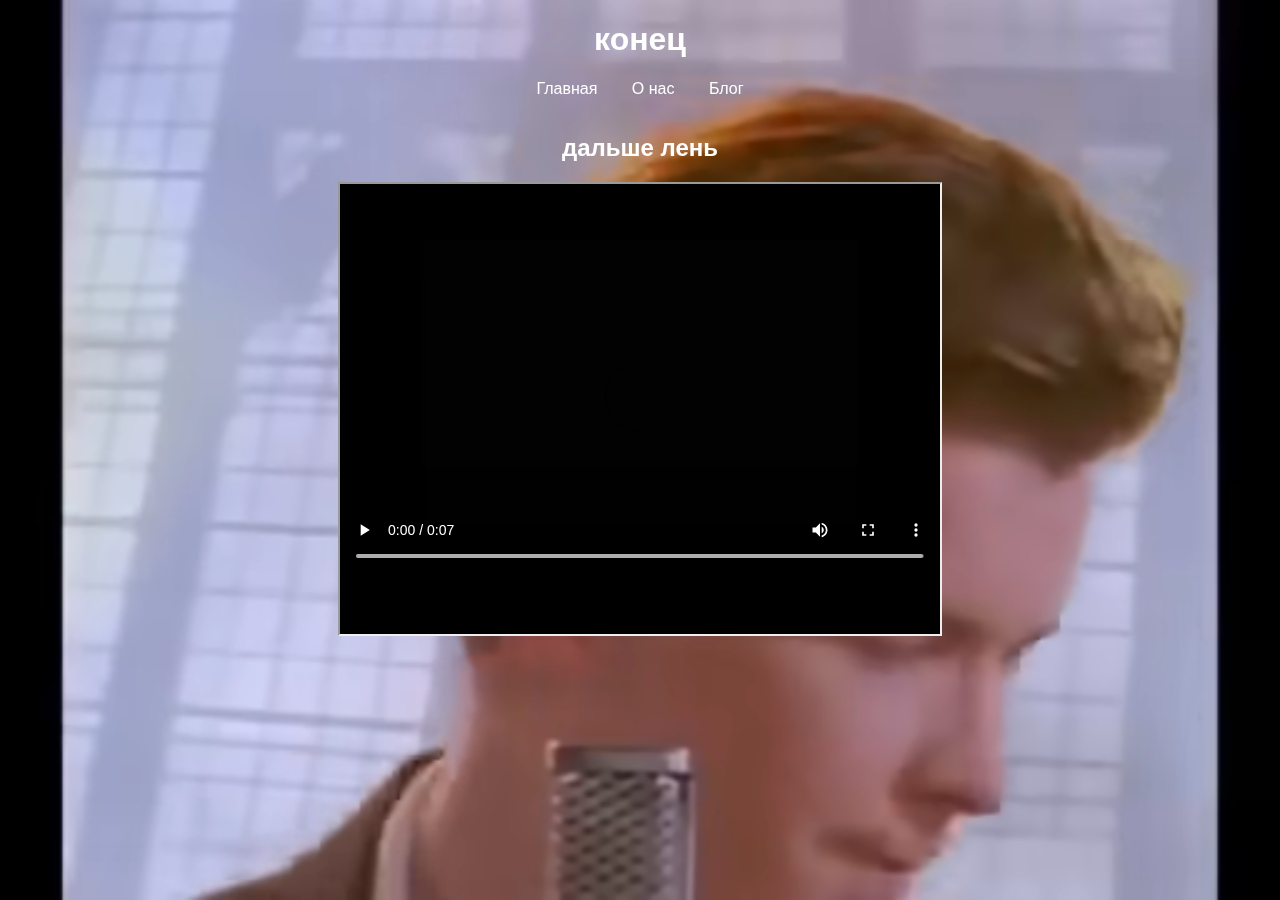
<file: contact.html>
<!DOCTYPE html>
<html lang="ru">
<head>
    <meta charset="UTF-8">
    <title>конец</title>
    <link rel="stylesheet" href="styles.css">
</head>
<body>
    <header>
        <h1>конец</h1>
        <nav>
            <ul>
                <li><a href="index.html">Главная</a></li>
                <li><a href="about.html">О нас</a></li>
                <li><a href="blog.html">Блог</a></li>
            </ul>
        </nav>
    </header>
    <main>
        <h2>дальше лень</h2>
        <iframe src="video/rl.mp4" width="600" height="450"></iframe>
    </main>
    <div class="video-background">
        <video autoplay muted loop>
            <source src="video/rl.mp4" type="video/mp4">
            Ваш браузер не поддерживает видео.
        </video>
    </div>
</body>
</html>
</file>
<file: styles.css>
html, body {
    height: 100%;
    margin: 0;
    padding: 0;
    display: flex;
    flex-direction: column;
    font-family: Arial, sans-serif;
    text-align: center;
    color: white;
}

/* Фоновое видео */
.video-background {
    position: fixed;
    top: 0;
    left: 0;
    width: 100%;
    height: 100%;
    overflow: hidden;
    z-index: -1;
}
.video-background video {
    width: 100%;
    height: 100%;
    object-fit: cover;
}

/* Крутящийся логотип (по оси Y) */
.logo-container {
    position: absolute;
    top: 125px;
    left: 50%;
    transform: translateX(-50%);
    width: 100px;
    height: 100px;
    perspective: 1000px;
}
.rotating-logo {
    width: 100%;
    height: 100%;
    animation: spinY 3s linear infinite;
}
@keyframes spinY {
    from { transform: rotateY(0deg); }
    to { transform: rotateY(360deg); }
}

/* Меню */
nav ul {
    list-style: none;
    padding: 0;
}
nav ul li {
    display: inline;
    margin: 0 15px;
}
nav ul li a {
    color: white;
    text-decoration: none;
}

/* Полупрозрачная таблица */
.table-container {
    position: relative;
    margin: 300px auto;
    width: fit-content;
    background: rgba(0, 0, 0, 0.5);
    padding: 10px;
    border-radius: 10px;
}
table {
    border-collapse: collapse;
    width: 100%;
}
td {
    border: 1px solid white;
    padding: 10px;
    text-align: center;
}

/* Футер */
footer {
    position: absolute;
    bottom: 0;
    left: 0;
    width: 100%;
    background: rgba(0, 0, 0, 0.5);
    padding: 10px 0;
    text-align: center;
}
</file>
